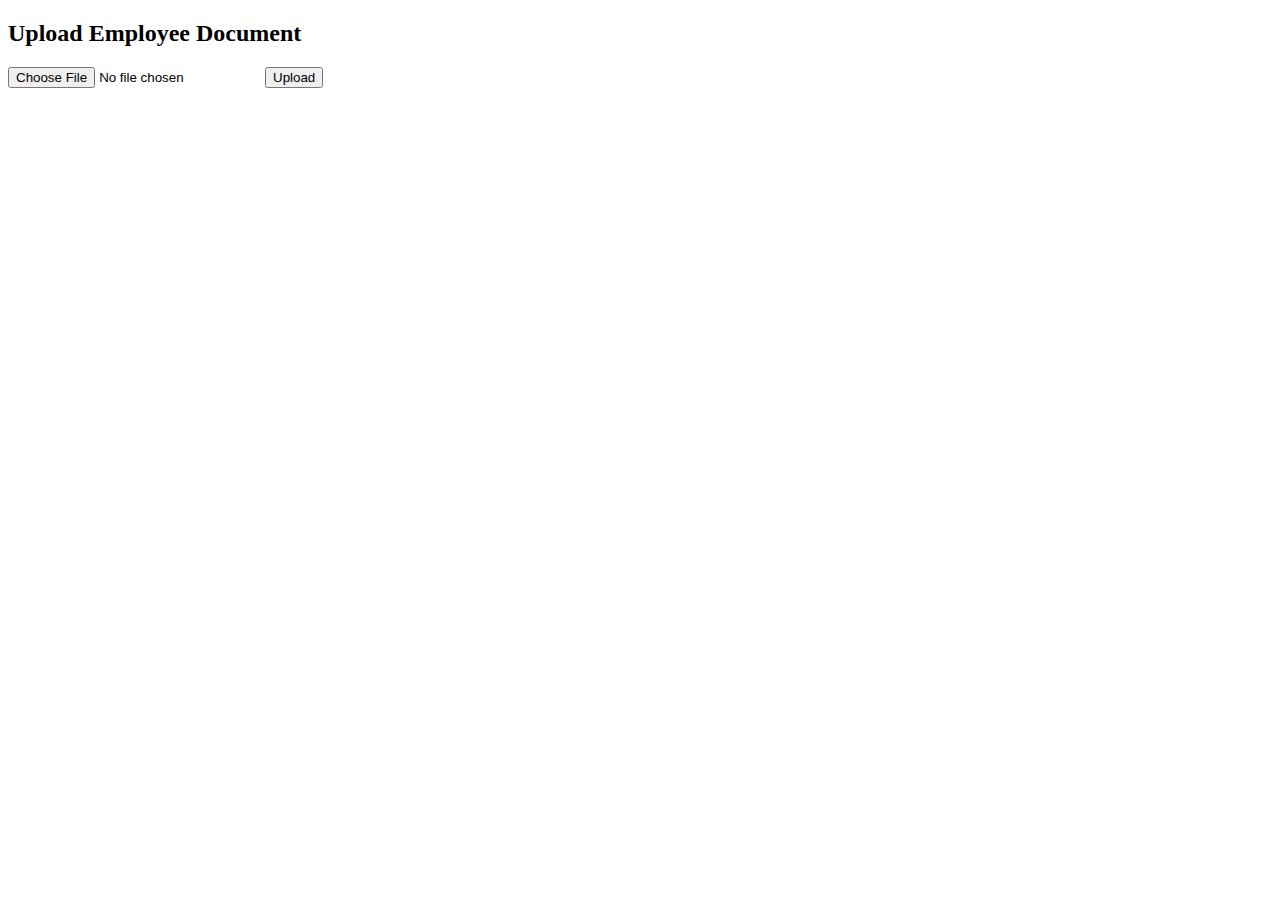
<file: templates/upload.html>
<!DOCTYPE html>
<html>
<head>
    <title>Upload Document</title>
</head>
<body>
    <h2>Upload Employee Document</h2>
    <form action="/upload" method="POST" enctype="multipart/form-data">
        <input type="file" name="file" required>
        <button type="submit">Upload</button>
    </form>
</body>
</html>
</file>
